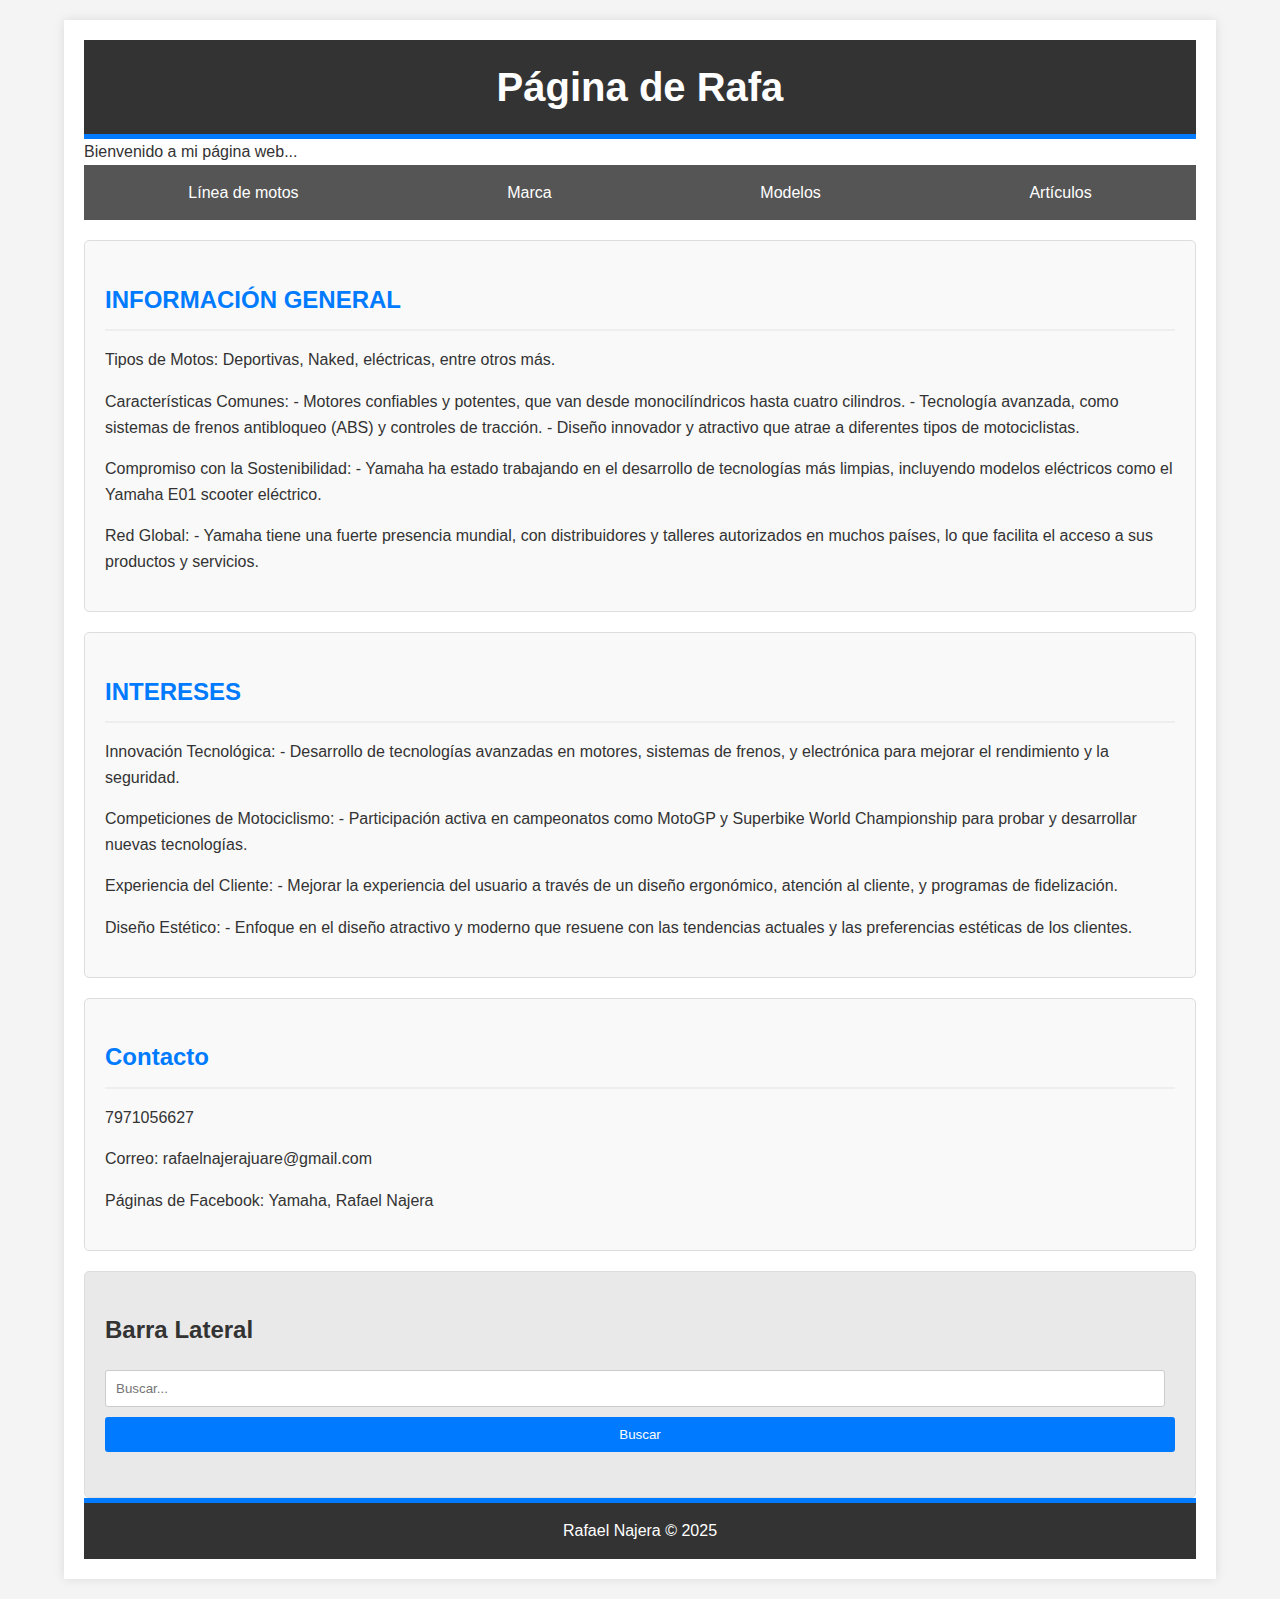
<file: index.html>
<!DOCTYPE html>
<html lang="en">
<head>
    <meta charset="UTF-8">
    <meta http-equiv="X-UA-Compatible" content="IE=edge">
    <meta name="viewport" content="width=device-width, initial-scale=1.0">
    <title>Document</title>
    <link rel="stylesheet" href="css.css"/>
</head>
<body>
    <div id="Container">

        <header>
            <h1>Página de Rafa</h1>
        </header>

        <div class="welcome-message">
            Bienvenido a mi página web...
        </div>

        <nav>
            <ul>
                <li>
                    <a href="https://www.yamaha-motor.com.mx/motos/deportivas/mt-09-2025">
                        Línea de motos 
                    </a>
                </li>
                <li>
                    <a href="https://es.wikipedia.org/wiki/Yamaha_Corporation">
                        Marca
                    </a>
                </li>
                <li>
                    <a href="practica 3.html">
                        Modelos
                    </a>
                </li>
                <li>
                    <a href="https://todasmoto.com.mx/motorcycles/catalog/yamaha">
                        Artículos
                    </a>
                </li>
            </ul>
        </nav>

        <div class="clearfix"></div>

        <section id="content">
            <article class="article">
                <h2>INFORMACIÓN GENERAL</h2>
                <p>Tipos de Motos: Deportivas, Naked, eléctricas, entre otros más.</p>
                <p>Características Comunes:
                    - Motores confiables y potentes, que van desde monocilíndricos hasta cuatro cilindros.
                    - Tecnología avanzada, como sistemas de frenos antibloqueo (ABS) y controles de tracción.
                    - Diseño innovador y atractivo que atrae a diferentes tipos de motociclistas.
                </p>
                <p>Compromiso con la Sostenibilidad:
                    - Yamaha ha estado trabajando en el desarrollo de tecnologías más limpias,
                    incluyendo modelos eléctricos como el Yamaha E01 scooter eléctrico.
                </p>
                <p>Red Global:
                    - Yamaha tiene una fuerte presencia mundial, con distribuidores y talleres autorizados en muchos países, 
                    lo que facilita el acceso a sus productos y servicios.
                </p>
            </article>

            <article class="article">
                <h2>INTERESES</h2>
                <p>Innovación Tecnológica:
                    - Desarrollo de tecnologías avanzadas en motores,
                    sistemas de frenos, y electrónica para mejorar el rendimiento y la seguridad.
                </p>
                <p>Competiciones de Motociclismo:
                    - Participación activa en campeonatos como MotoGP y Superbike World Championship para probar y desarrollar nuevas tecnologías.
                </p>
                <p>Experiencia del Cliente:
                    - Mejorar la experiencia del usuario a través de un diseño ergonómico, atención al cliente, y programas de fidelización.
                </p>
                <p>Diseño Estético:
                    - Enfoque en el diseño atractivo y moderno que resuene con las tendencias actuales y las preferencias estéticas de los clientes.
                </p>
            </article>

            <article class="article">
                <h2>Contacto</h2>
                <p>7971056627</p>
                <p>Correo: rafaelnajerajuare@gmail.com</p>
                <p>Páginas de Facebook: Yamaha, Rafael Najera</p>
            </article>
        </section> 

        <aside>
            <h2>Barra Lateral</h2>
            <form>
                <input type="text" placeholder="Buscar...">
                <input type="submit" value="Buscar"/>  
            </form>
        </aside>
        
        <div class="clearfix"></div>

        <footer>
            <div class="footer-message">
                Rafael Najera &copy; 2025
            </div>
        </footer>
    </div>
</body>
</html>
</file>
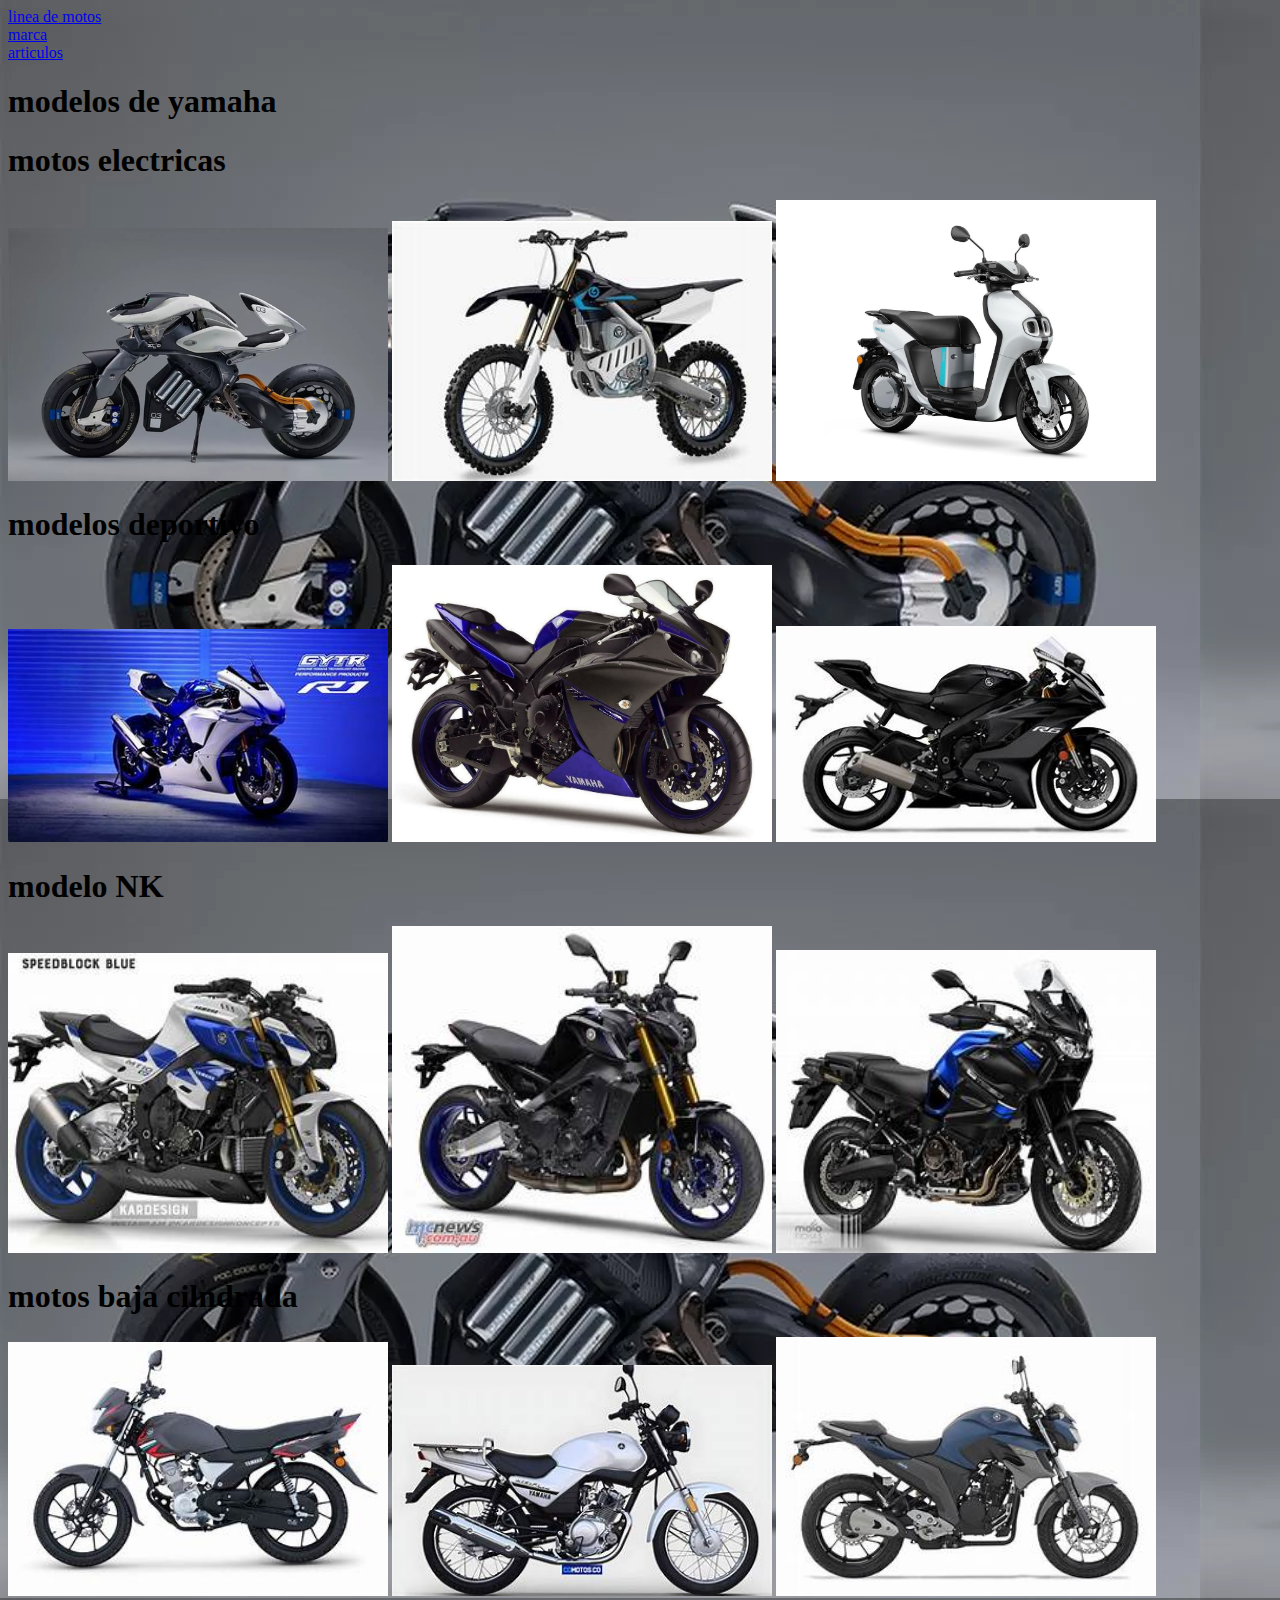
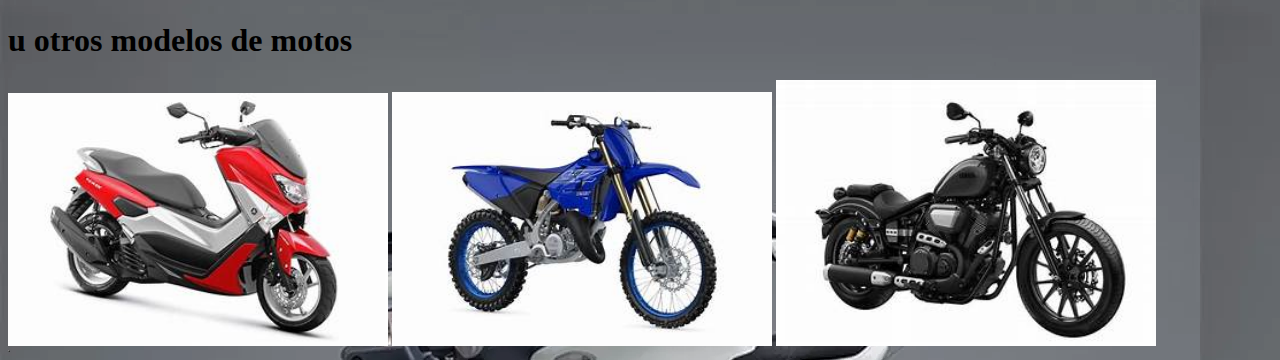
<file: practica 3.html>
<!DOCTYPE html>
<html lang="en">
<head>
    <li>  <a href="https://www.yamaha-motor.com.mx/motos/deportivas/mt-09-2025">linea de motos</a>    </li>
    <li>  <a href="https://es.wikipedia.org/wiki/Yamaha_Corporation">marca</a>    </li>
    <li>  <a href="https://todasmoto.com.mx/motorcycles/catalog/yamaha">articulos</a>    </li>
    <meta charset="UTF-8">
    <meta http-equiv="X-UA-Compatible" content="IE=edge">
    <meta name="viewport" content="width=device-width, initial-scale=1.0">
    <title>Document</title>
    <h1>modelos de yamaha</h1>
    <h1>motos electricas</h1>
    <img width="380px" src="electrica.webp" alt="Estos son unas motos"/>
    <body bgcolor="ffDDff" background="electrica.webp"
</h1>
<img width="380px" src="electric.jpg" alt=""/>
    <body bgcolor="ffDDff" background="electric.jpg"
</h1>
<img width="380px" src="scoter.jpg" alt=""/>
    <body bgcolor="ffDDff" background="scoter.jpg"
</h1>
<h1>modelos deportivo</h1>
<img width="380px" src="gytr.jpg" alt=""/>
    <body bgcolor="ffDDff" background="gytr.jpg"
</h1>
<img width="380px" src="r1.jpg" alt=""/>
    <body bgcolor="ffDDff" background="r1.jpg"
</h1>
<img width="380px" src="r6.jpg" alt=""/>
    <body bgcolor="ffDDff" background="r6.jpg"
</h1>
<h1>modelo NK</h1>
<img width="380px" src="mt10.jpg" alt=""/>
    <body bgcolor="ffDDff" background="09.jpg"
</h1>
<img width="380px" src="mt09.jpg" alt=""/>
    <body bgcolor="ffDDff" background="mt09.jpg"
</h1>
<img width="380px" src="Xt1200.jpg" alt=""/>
    <body bgcolor="ffDDff" background="Xt1200.jpg"
</h1>
<h1>motos baja cilndrada</h1>
<img width="380px" src="110.jpg" alt=""/>
    <body bgcolor="ffDDff" background="r6.jpg"
</h1>
<img width="380px" src="125c.jpg" alt=""/>
    <body bgcolor="ffDDff" background="125c.jpg"
</h1>
<img width="380px" src="Fz25.jpg" alt=""/>
    <body bgcolor="ffDDff" background="r6.jpg"
</h1>
<h1>u otros modelos de motos</h1>
<img width="380px" src="Nmax.jpg" alt=""/>
    <body bgcolor="ffDDff" background="Nmax.jpg"
</h1>
<img width="380px" src="Yz125.jpg" alt=""/>
    <body bgcolor="ffDDff" background="Yz125.jpg"
</h1>
<img width="380px" src="choper.jpg" alt=""/>
    <body bgcolor="ffDDff" background="choper.jpg"
</h1>
</head>
<body>
<table border="1">
<tr>
</file>
<file: css.css>
body {
    margin: 0;
    font-family: Arial, sans-serif;
    line-height: 1.6;
    background-color: #f4f4f4;
    color: #333;
}

#Container {
    width: 90%;
    max-width: 1200px; 
    margin: 20px auto;
    background-color: #fff;
    box-shadow: 0 0 10px rgba(0,0,0,0.1);
    padding: 20px;
    box-sizing: border-box; 
}

header {
    background-color: #333;
    color: #fff;
    padding: 15px 0;
    text-align: center;
    border-bottom: 5px solid #007BFF;
}

header h1 {
    margin: 0;
    font-size: 2.5em;
}

marquee {
    padding: 10px 0;
    margin-bottom: 20px;
}

nav {
    background-color: #555;
    margin-bottom: 20px;
}

nav ul {
    list-style: none;
    padding: 0;
    margin: 0;
    display: flex;
    flex-wrap: wrap; 
    justify-content: space-around;
}

nav ul li {
    flex-grow: 1;
    text-align: center;
}

nav ul li a {
    display: block;
    padding: 15px 20px;
    text-decoration: none;
    color: #fff;
    transition: background-color 0.3s ease;
}

nav ul li a:hover {
    background-color: #007BFF;
}
.main-content-wrapper {
    display: flex; 
    flex-wrap: wrap; 
    gap: 20px; 
    margin-bottom: 20px;
}

#content {
    flex: 3; 
    min-width: 300px; 
}

.article {
    background-color: #f9f9f9;
    padding: 20px;
    margin-bottom: 20px;
    border: 1px solid #ddd;
    border-radius: 5px;
}

.article h2 {
    color: #007BFF;
    border-bottom: 2px solid #eee;
    padding-bottom: 10px;
    margin-bottom: 15px;
}

aside {
    flex: 1; 
    min-width: 200px; 
    background-color: #e9e9e9;
    padding: 20px;
    border: 1px solid #ddd;
    border-radius: 5px;
}

aside form input[type="text"] {
    width: calc(100% - 10px); 
    padding: 10px;
    margin-bottom: 10px;
    border: 1px solid #ccc;
    border-radius: 3px;
    box-sizing: border-box; 
}

aside form input[type="submit"] {
    width: 100%;
    padding: 10px;
    background-color: #007BFF;
    color: #fff;
    border: none;
    border-radius: 3px;
    cursor: pointer;
    transition: background-color 0.3s ease;
}

aside form input[type="submit"]:hover {
    background-color: #0056b3;
}

.clearfix::after {
    content: "";
    display: table;
    clear: both;
}


footer {
    background-color: #333;
    color: #fff;
    padding: 15px 0;
    text-align: center;
    border-top: 5px solid #007BFF;
}

@media (max-width: 768px) {
    #Container {
        width: 95%; 
        padding: 15px;
    }

    nav ul {
        flex-direction: column; 
    }

    nav ul li {
        width: 100%; 
        margin-bottom: 5px;
    }

    .main-content-wrapper {
        flex-direction: column; 
    }

    #content, aside {
        flex: auto; 
        width: 100%; 
    }

    header h1 {
        font-size: 2em; 
    }
}

@media (max-width: 480px) {
    header h1 {
        font-size: 1.8em;
    }

    .article h2 {
        font-size: 1.3em;
    }
    marquee font {
        font-size: 4 !important; 
    }
}
</file>
